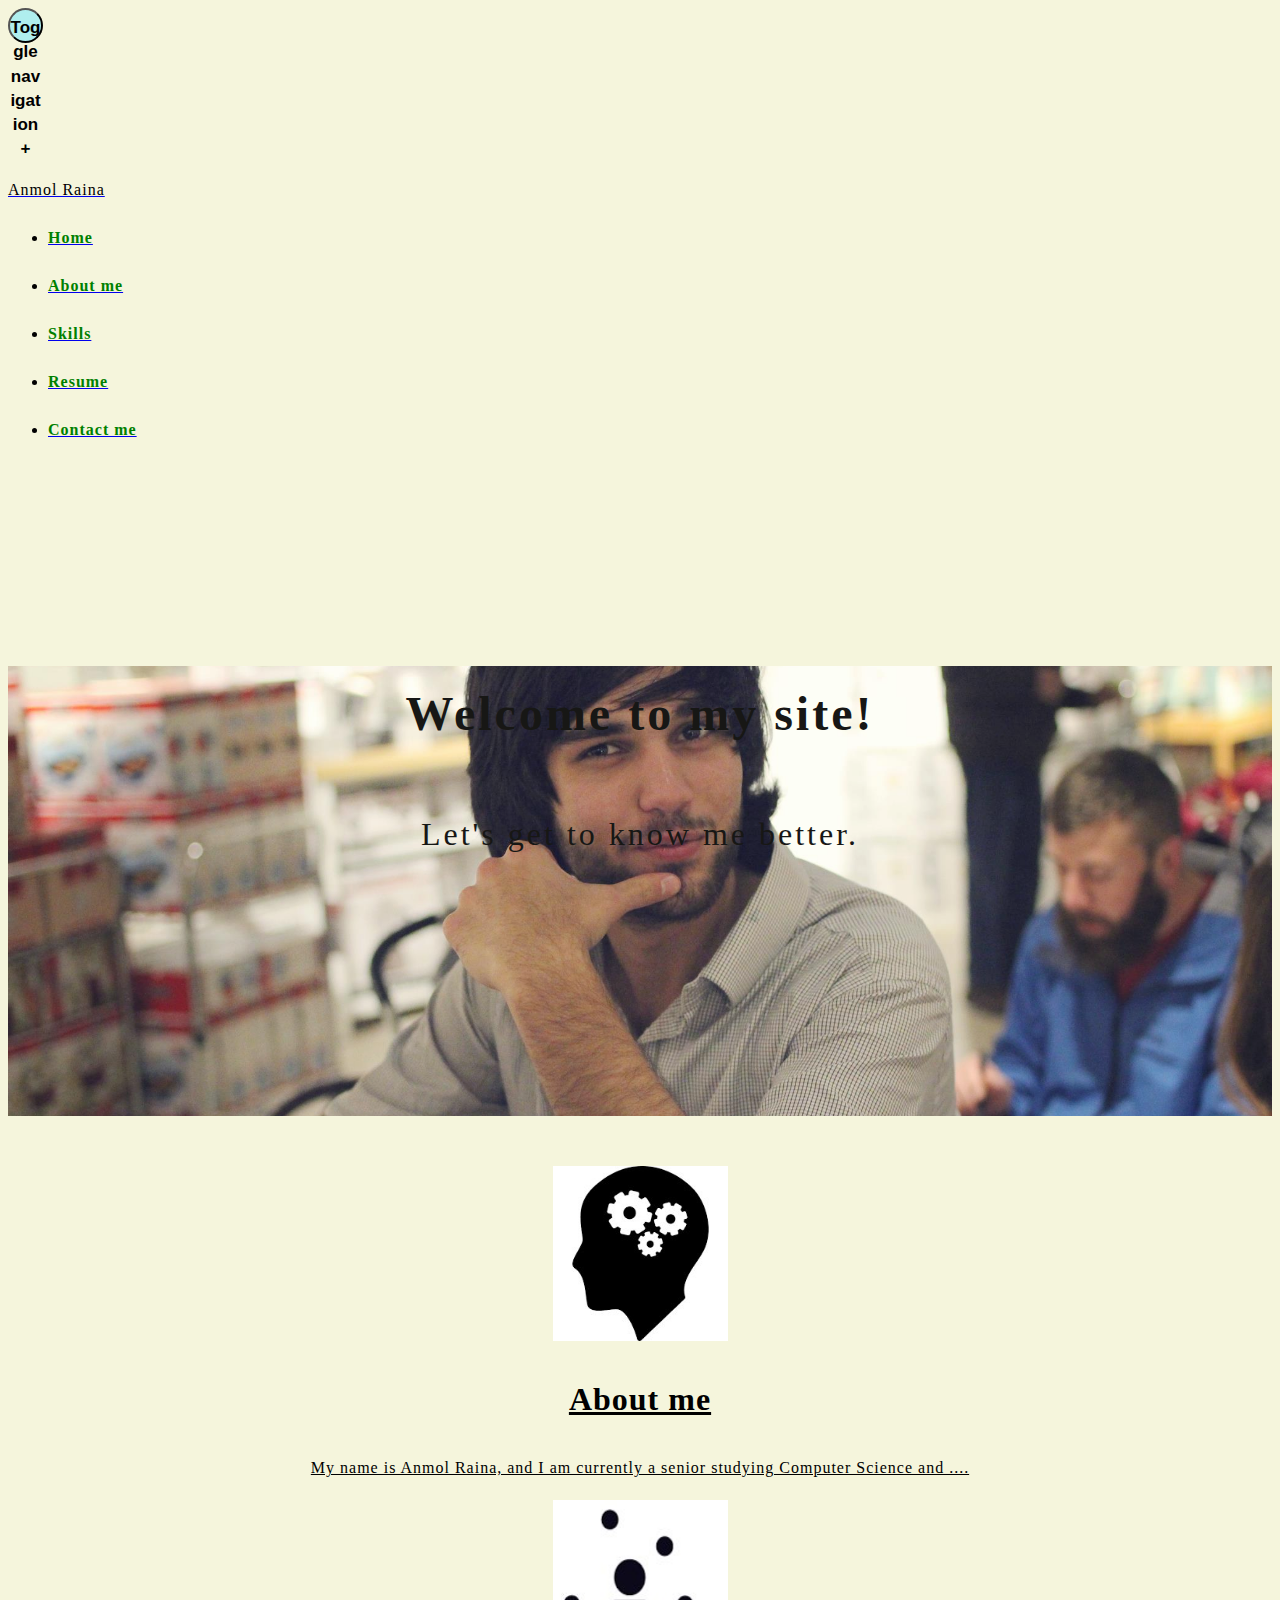
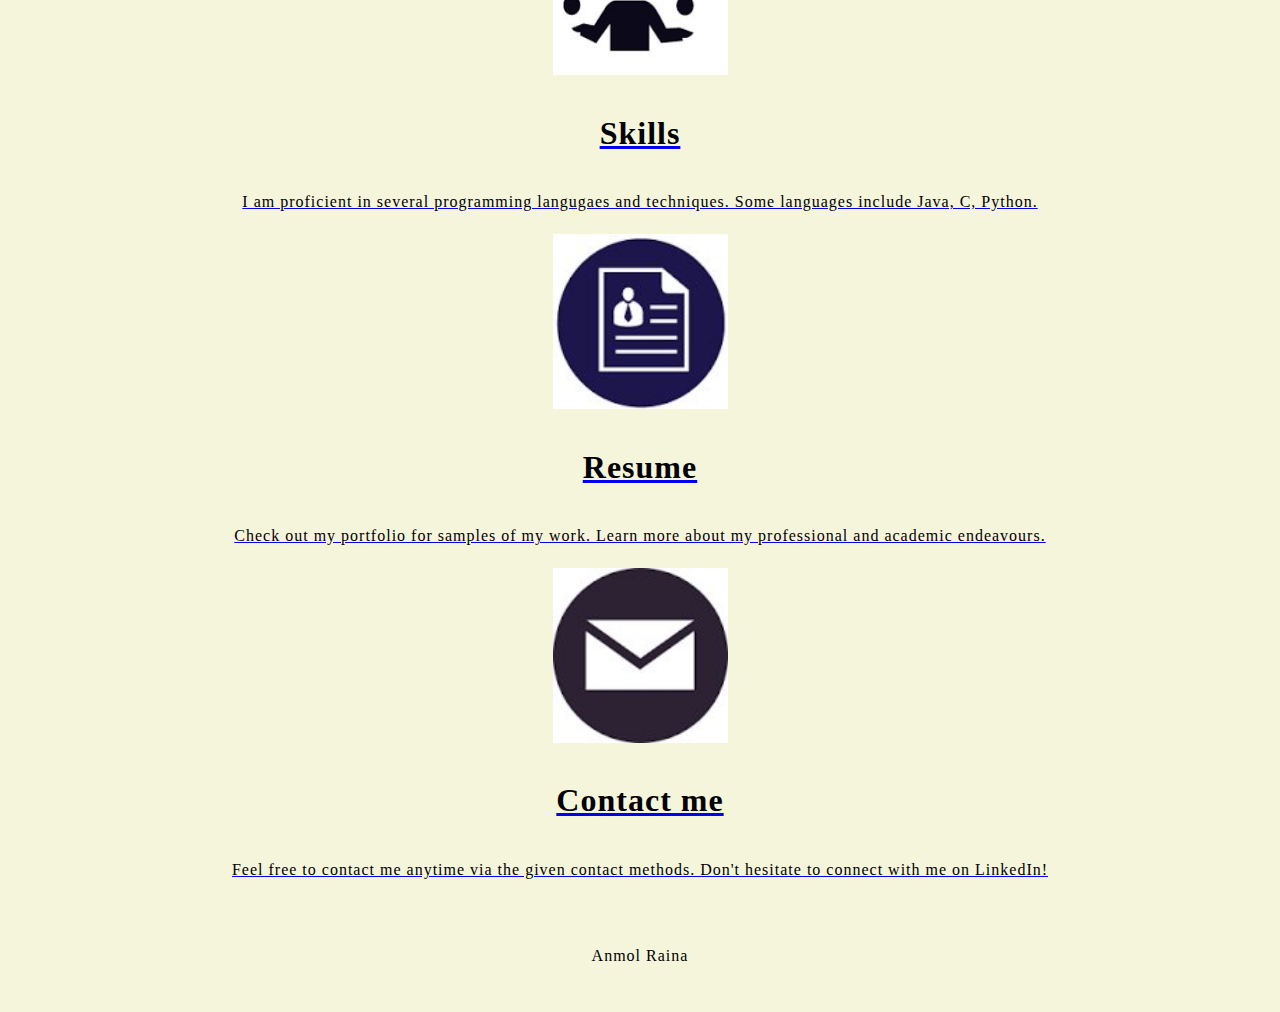
<file: index.html>
<!DOCTYPE html>
<html lang="en">
  <head>
    <meta charset="utf-8">
    <meta http-equiv="X-UA-Compatible" content="IE=edge">
    <meta name="viewport" content="width=device-width, initial-scale=1">
    <!-- The above 3 meta tags *must* come first in the head; any other head content must come *after* these tags -->
    <title>Home</title>

    <!-- Bootstrap -->
    <link rel="stylesheet" href="https://maxcdn.bootstrapcdn.com/bootstrap/3.3.6/css/bootstrap.min.css" integrity="sha384-1q8mTJOASx8j1Au+a5WDVnPi2lkFfwwEAa8hDDdjZlpLegxhjVME1fgjWPGmkzs7" crossorigin="anonymous">
    <link rel="stylesheet" href="css/style.css" type="text/css">


  
    <!--[if lt IE 9]>-->
      <script src="https://oss.maxcdn.com/html5shiv/3.7.2/html5shiv.min.js"></script>
      <script src="https://oss.maxcdn.com/respond/1.4.2/respond.min.js"></script>
    
  </head>
  <body>
       <nav class="navbar navbar-default navbar-fixed-top">
      <div class="container-fluid">
        <div class="navbar-header">
           
            <button id="toggleButton" onclick="changeButtonText()" type="button" class="navbar-toggle collapsed btn-circle" data-toggle="collapse" data-target="#navbar" aria-expanded="false" aria-controls="navbar" style="background-color: paleturquoise;" value="+">
            <span class="sr-only">Toggle navigation</span>
                +
            
          </button>
         
          <a class="navbar-brand" href="home.html"><p style="color:black;">Anmol Raina</p></a>
        </div>
        <div id="navbar" class="collapse navbar-collapse" >
          <ul class="nav navbar-nav">
              <li class="active"><a href="#"><p style="color:green;"><strong>Home</strong></p></a></li>
              <li><a href="aboutMe.html"><p style="color:green;"><strong>About me</strong></p></a></li>
              <li><a href="skills.html"><p style="color:green;"><strong>Skills</strong></p></a></li>
              <li><a href="resume.html"><p style="color:green;"><strong>Resume</strong></p></a></li>
              <li><a href="contactMe.html"><p style="color:green;"><strong>Contact me</strong></p></a></li>
          </ul>
        </div>
      </div>
    </nav>

      <header class="bgimage" id="bgimg">
        <div class="container" >
             <div id="welcome" class="container-fluid">
                 <h2 style="font-size: 3em; letter-spacing: 3px; color:black;"><b>Welcome to my site!</b></h2>
            <p class="lead" style="font-size: 2em; text-align:center; letter-spacing: 3px; color:black;">Let's get to know me better.</p>
      </div>
        </div>
      </header>
      
     
      
      <div class="general-info container-fluid" style="margin-top:50px;">
          <div class="row">
            <section class="col-sm-12 col-md-6 col-lg-3 link-pics">
                <a href="aboutMe.html"  style="color:inherit;"><div><img src="images/skills.jpg" class="img-circle" height="175" width="175" alt="Image could not be displayed">
                <h1>About me</h1>
                    <p class="hidden-xs" style="text-align:center;">My name is Anmol Raina, and I am currently a senior studying Computer Science and ....</p>
<!--
                    <form action="aboutMe.html" id="form1">
     <button type="button" form="form1" class="btn btn-primary btn-sm">Learn  more</button>
</form>
--></div>
                    </a>
                 
            </section>
              
              <section class="col-sm-12 col-md-6 col-lg-3 link-pics">
                  <a href="skills.html"><div><img src="images/skills_2.jpg" class="img-circle" height="175" width="175" alt="Image could not be displayed">
                <h1>Skills</h1>
      <p class="hidden-xs" style="text-align:center;">I am proficient in several programming langugaes and techniques. Some languages include Java, C, Python.</p>
<!--                  <button type="button" class="btn btn-primary btn-sm">Learn  more</button>--></div>
                  </a>
            </section>
              <section class="col-sm-12 col-md-6 col-lg-3 link-pics">
                  <a href="resume.html"><div><img src="images/resume.jpg" class="img-circle" height="175" width="175" alt="Image could not be displayed">
                <h1>Resume</h1>
      <p class="hidden-xs" style="text-align:center;">Check out my portfolio for samples of my work. Learn more about my professional and  academic endeavours.</p>
<!--        <button type="button" onclick="location.href='resume.html';" class="btn btn-primary btn-sm">Learn  more</button>-->
                      </div>
                  </a>
            </section>
             
              <section class="col-sm-12 col-md-6 col-lg-3 link-pics">
                  <a href="contactMe.html"><div><img src="images/contact_me.jpg" class="img-circle"  height="175" width="175" alt="Image could not be displayed">
                <h1>Contact me</h1>
      <p class="hidden-xs" style="text-align:center;">Feel free to contact me anytime via the given contact methods. Don't hesitate to connect with me on LinkedIn!</p>
                      <!--                  <button type="button" class="btn btn-primary btn-sm">Learn  more</button>--></div>
                  </a>
              </section>
            </div>
          <div id="quote" container-fluid><blockquote><br><footer><p>Anmol Raina</p></footer></blockquote></div>
          </div>
    


    <!-- jQuery (necessary for Bootstrap's JavaScript plugins) -->
    <script src="https://ajax.googleapis.com/ajax/libs/jquery/1.11.3/jquery.min.js"></script>
    <!-- Include all compiled plugins (below), or include individual files as needed -->
    <script src="https://maxcdn.bootstrapcdn.com/bootstrap/3.3.6/js/bootstrap.min.js" integrity="sha384-0mSbJDEHialfmuBBQP6A4Qrprq5OVfW37PRR3j5ELqxss1yVqOtnepnHVP9aJ7xS" crossorigin="anonymous"></script>
    <script src="js/script.js" type="text/javascript"></script>
  </body>
</html>
</file>
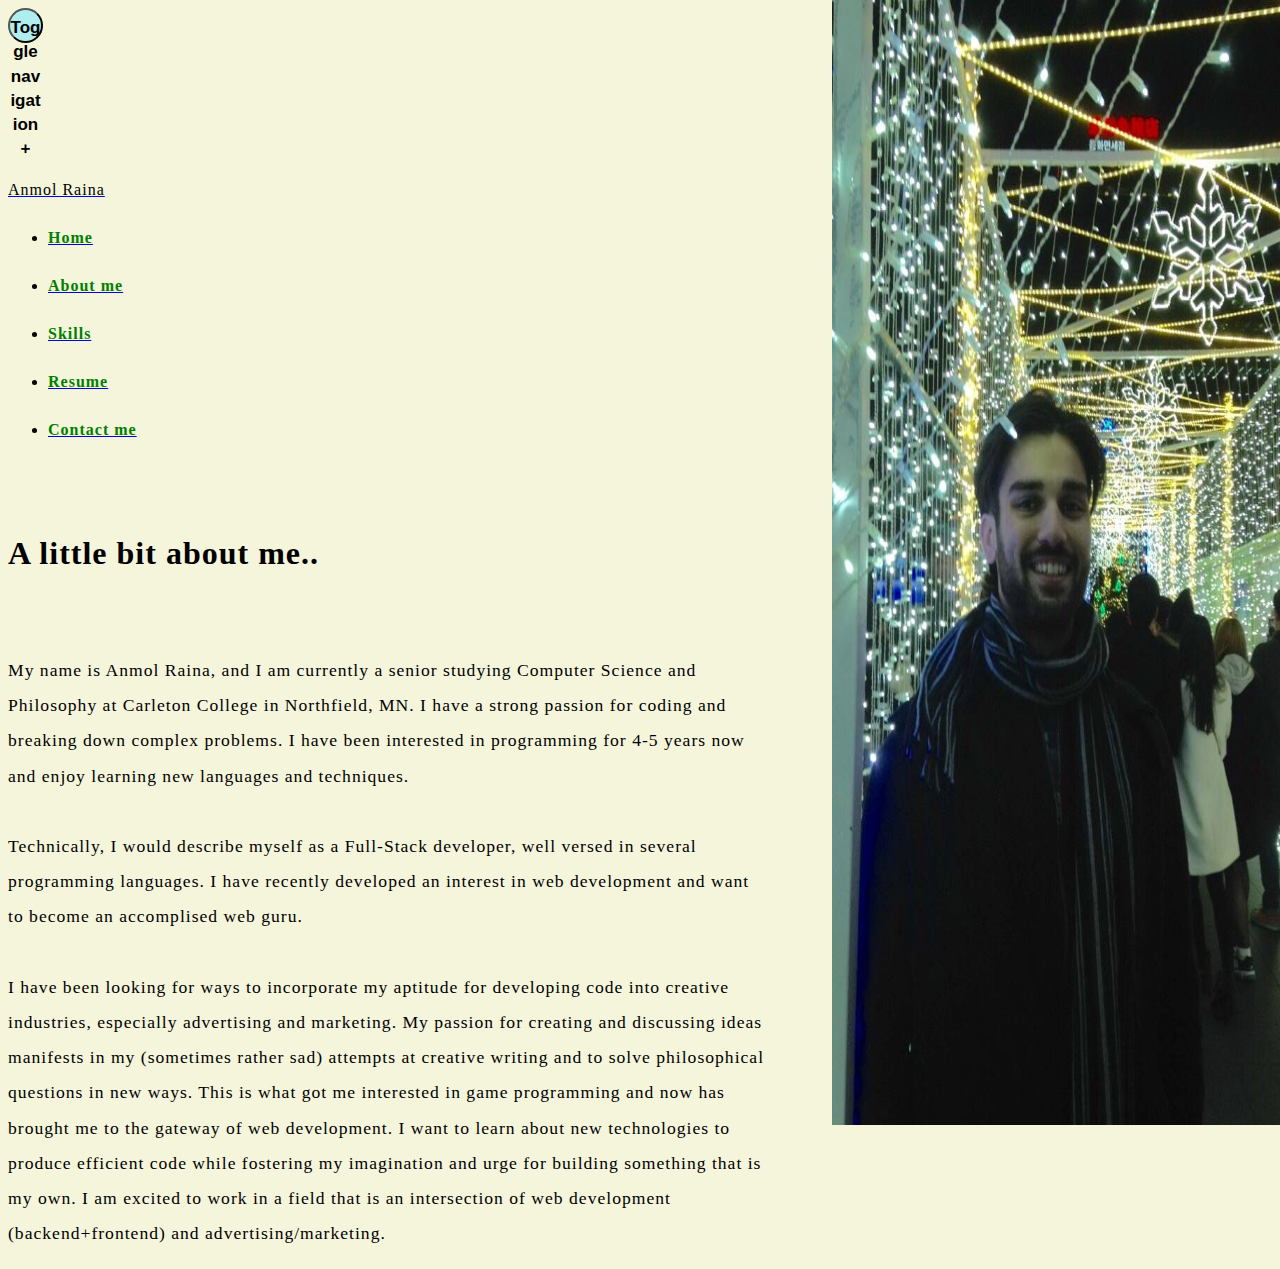
<file: aboutMe.html>
<!DOCTYPE html>
<html lang="en">
  <head>
    <meta charset="utf-8">
    <meta http-equiv="X-UA-Compatible" content="IE=edge">
    <meta name="viewport" content="width=device-width, initial-scale=1">
    <!-- The above 3 meta tags *must* come first in the head; any other head content must come *after* these tags -->
    <title>About me</title>

    <!-- Bootstrap -->
    <link rel="stylesheet" href="https://maxcdn.bootstrapcdn.com/bootstrap/3.3.6/css/bootstrap.min.css" integrity="sha384-1q8mTJOASx8j1Au+a5WDVnPi2lkFfwwEAa8hDDdjZlpLegxhjVME1fgjWPGmkzs7" crossorigin="anonymous">
    <link rel="stylesheet" href="css/style.css" type="text/css">


  
    <!--[if lt IE 9]>-->
      <script src="https://oss.maxcdn.com/html5shiv/3.7.2/html5shiv.min.js"></script>
      <script src="https://oss.maxcdn.com/respond/1.4.2/respond.min.js"></script>
    
  </head>
  <body  id="aboutMe-bgimage">
       <nav class="navbar navbar-default navbar-fixed-top">
      <div class="container-fluid">
        <div class="navbar-header">
           
            <button id="toggleButton" onclick="changeButtonText()" type="button" class="navbar-toggle collapsed btn-circle" data-toggle="collapse" data-target="#navbar" aria-expanded="false" aria-controls="navbar" style="background-color: paleturquoise;" value="+">
            <span class="sr-only">Toggle navigation</span>
                +
            
          </button>
         
          <a class="navbar-brand" href="index.html"><p style="color:black;">Anmol Raina</p></a>
        </div>
        <div id="navbar" class="collapse navbar-collapse" >
          <ul class="nav navbar-nav">
              <li><a href="index.html"><p style="color:green;"><strong>Home</strong></p></a></li>
              <li class="active"><a href="#"><p style="color:green;"><strong>About me</strong></p></a></li>
              <li><a href="skills.html"><p style="color:green;"><strong>Skills</strong></p></a></li>
              <li><a href="resume.html"><p style="color:green;"><strong>Resume</strong></p></a></li>
              <li><a href="contactMe.html"><p style="color:green;"><strong>Contact me</strong></p></a></li>
          </ul>
        </div>
      </div>
    </nav>

     <div class="container-fluid" style="margin-top:75px;">
        <h3 style="font-size: 2em;">A little bit about me..</h3>
         <br>
         <p style="font-size: 1.1em;">My name is Anmol Raina, and I am currently a senior studying Computer Science and Philosophy at Carleton College in Northfield, MN. I have a strong passion for coding and breaking down complex problems. I have been interested in programming for 4-5 years now and enjoy learning new languages and techniques. <br><br>
             Technically, I would describe myself as a Full-Stack developer, well versed in several programming languages. I have recently developed an interest in web development and want to become an accomplised web guru.<br><br>
             
         I have been looking for ways to incorporate my aptitude for developing code into creative industries, especially advertising and marketing. My passion for creating and discussing ideas manifests in my (sometimes rather sad) attempts at creative writing and to solve philosophical questions in new ways. This is what got me interested in game programming and now has brought me to the gateway of web development. I want to learn about new technologies to produce efficient code while fostering my imagination and urge for building something that is my own. I am excited to work in a field that is an intersection of web development (backend+frontend) and advertising/marketing.</p>
      </div>
    


    <!-- jQuery (necessary for Bootstrap's JavaScript plugins) -->
    <script src="https://ajax.googleapis.com/ajax/libs/jquery/1.11.3/jquery.min.js"></script>
    <!-- Include all compiled plugins (below), or include individual files as needed -->
    <script src="https://maxcdn.bootstrapcdn.com/bootstrap/3.3.6/js/bootstrap.min.js" integrity="sha384-0mSbJDEHialfmuBBQP6A4Qrprq5OVfW37PRR3j5ELqxss1yVqOtnepnHVP9aJ7xS" crossorigin="anonymous"></script>
    <script src="js/script.js" type="text/javascript"></script>
  </body>
</html>
</file>
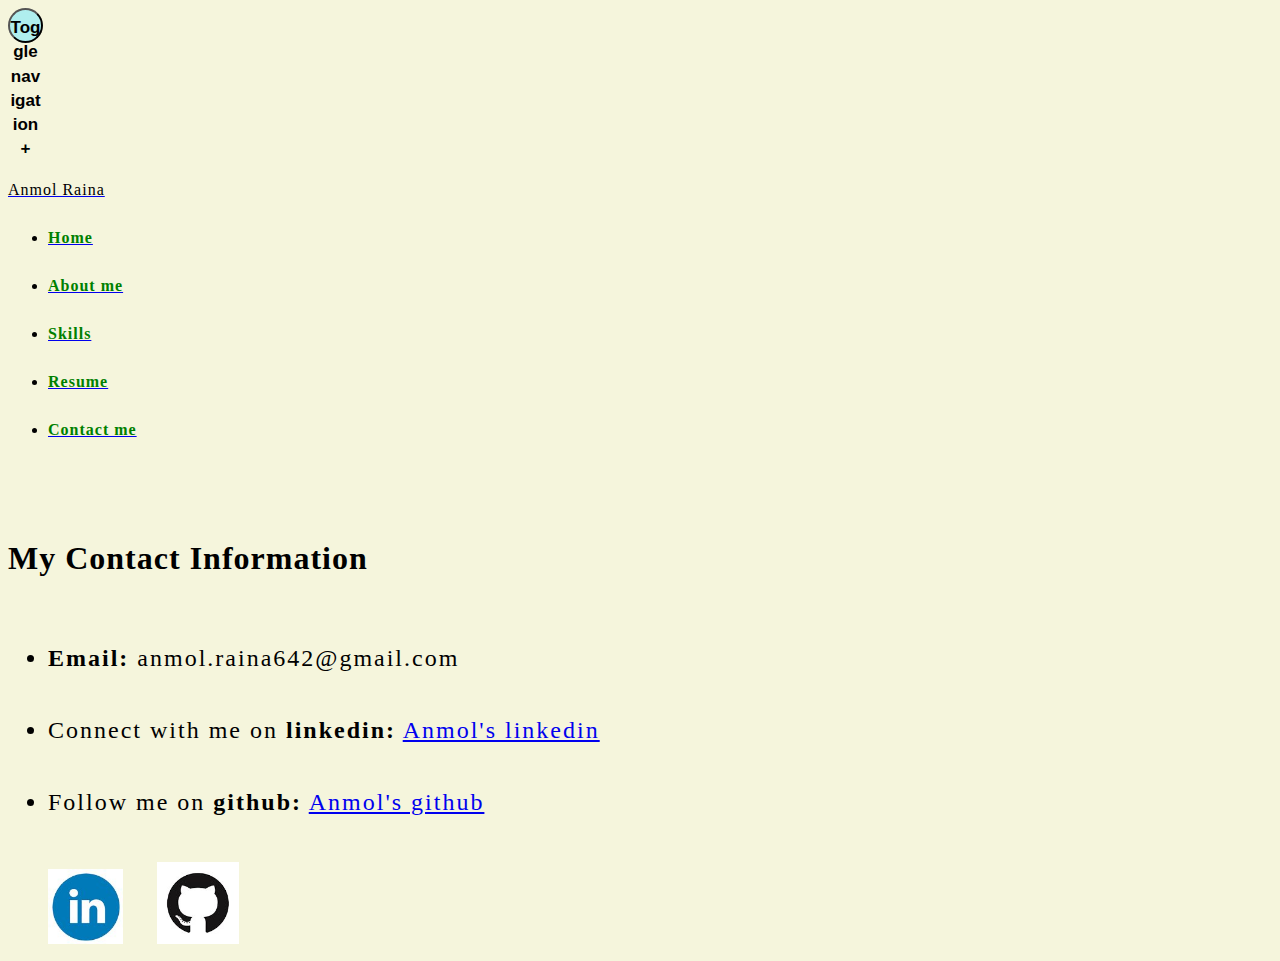
<file: contactMe.html>
<!DOCTYPE html>
<html lang="en">
  <head>
    <meta charset="utf-8">
    <meta http-equiv="X-UA-Compatible" content="IE=edge">
    <meta name="viewport" content="width=device-width, initial-scale=1">
    <!-- The above 3 meta tags *must* come first in the head; any other head content must come *after* these tags -->
    <title>Anmol's Contact</title>

    <!-- Bootstrap -->
    <link rel="stylesheet" href="https://maxcdn.bootstrapcdn.com/bootstrap/3.3.6/css/bootstrap.min.css" integrity="sha384-1q8mTJOASx8j1Au+a5WDVnPi2lkFfwwEAa8hDDdjZlpLegxhjVME1fgjWPGmkzs7" crossorigin="anonymous">
    <link rel="stylesheet" href="css/style.css" type="text/css">


  
    <!--[if lt IE 9]>-->
      <script src="https://oss.maxcdn.com/html5shiv/3.7.2/html5shiv.min.js"></script>
      <script src="https://oss.maxcdn.com/respond/1.4.2/respond.min.js"></script>
    
  </head>
<body>
    
    
<nav class="navbar navbar-default navbar-fixed-top">
      <div class="container-fluid">
        <div class="navbar-header">
           
            <button id="toggleButton" onclick="changeButtonText()" type="button" class="navbar-toggle collapsed btn-circle" data-toggle="collapse" data-target="#navbar" aria-expanded="false" aria-controls="navbar" style="background-color: paleturquoise;" value="+">
            <span class="sr-only">Toggle navigation</span>
                +
            
          </button>
         
          <a class="navbar-brand" href="index.html"><p style="color:black;">Anmol Raina</p></a>
        </div>
        <div id="navbar" class="collapse navbar-collapse" >
          <ul class="nav navbar-nav">
              <li ><a href="index.html"><p style="color:green;"><strong>Home</strong></p></a></li>
              <li><a href="aboutMe.html"><p style="color:green;"><strong>About me</strong></p></a></li>
              <li><a href="skills.html"><p style="color:green;"><strong>Skills</strong></p></a></li>
              <li><a href="resume.html"><p style="color:green;"><strong>Resume</strong></p></a> </li>
              <li class="active"><a href="#"><p style="color:green;"><strong>Contact me</strong></p></a></li>
          </ul>
        </div>
      </div>
    </nav>
    <div class="container-fluid" style="margin-top:80px; padding-bottom: 5px">
     
    <h3 style="font-size: 2em;">My Contact Information</h3>
    
<ul style="margin-top:15px; line-height: 300%;">
    <li><b>Email:</b> anmol.raina642@gmail.com</li>
    <li>Connect with me on <b>linkedin:</b> <a href="https://www.linkedin.com/in/anmolraina" target="_blank">Anmol's linkedin</a></li>
    <li>Follow me on <b>github:</b> <a href="https://github.com/a-raina" target="_blank">Anmol's github</a></li>
</ul>
        <div class="container-fluid" id="contactMe-pics">
            <a href="https://www.linkedin.com/in/anmolraina" target="_blank"><img src="images/linkedin.jpg" class="img-circle" height="75" width="75" alt="Image could not be displayed" style="margin-left:40px;"></a>
           
             <a href="https://github.com/a-raina" target="_blank"><img src="images/github.jpg"  class="img-circle" height="82" width="82" alt="Image could not be displayed" style="margin-left:30px;"></a>
        </div>
    </div>
    
    


 <!-- jQuery (necessary for Bootstrap's JavaScript plugins) -->
    <script src="https://ajax.googleapis.com/ajax/libs/jquery/1.11.3/jquery.min.js"></script>
    <!-- Include all compiled plugins (below), or include individual files as needed -->
    <script src="https://maxcdn.bootstrapcdn.com/bootstrap/3.3.6/js/bootstrap.min.js" integrity="sha384-0mSbJDEHialfmuBBQP6A4Qrprq5OVfW37PRR3j5ELqxss1yVqOtnepnHVP9aJ7xS" crossorigin="anonymous"></script>
    <script src="js/script.js" type="text/javascript"></script>
</body>
</html>
</file>
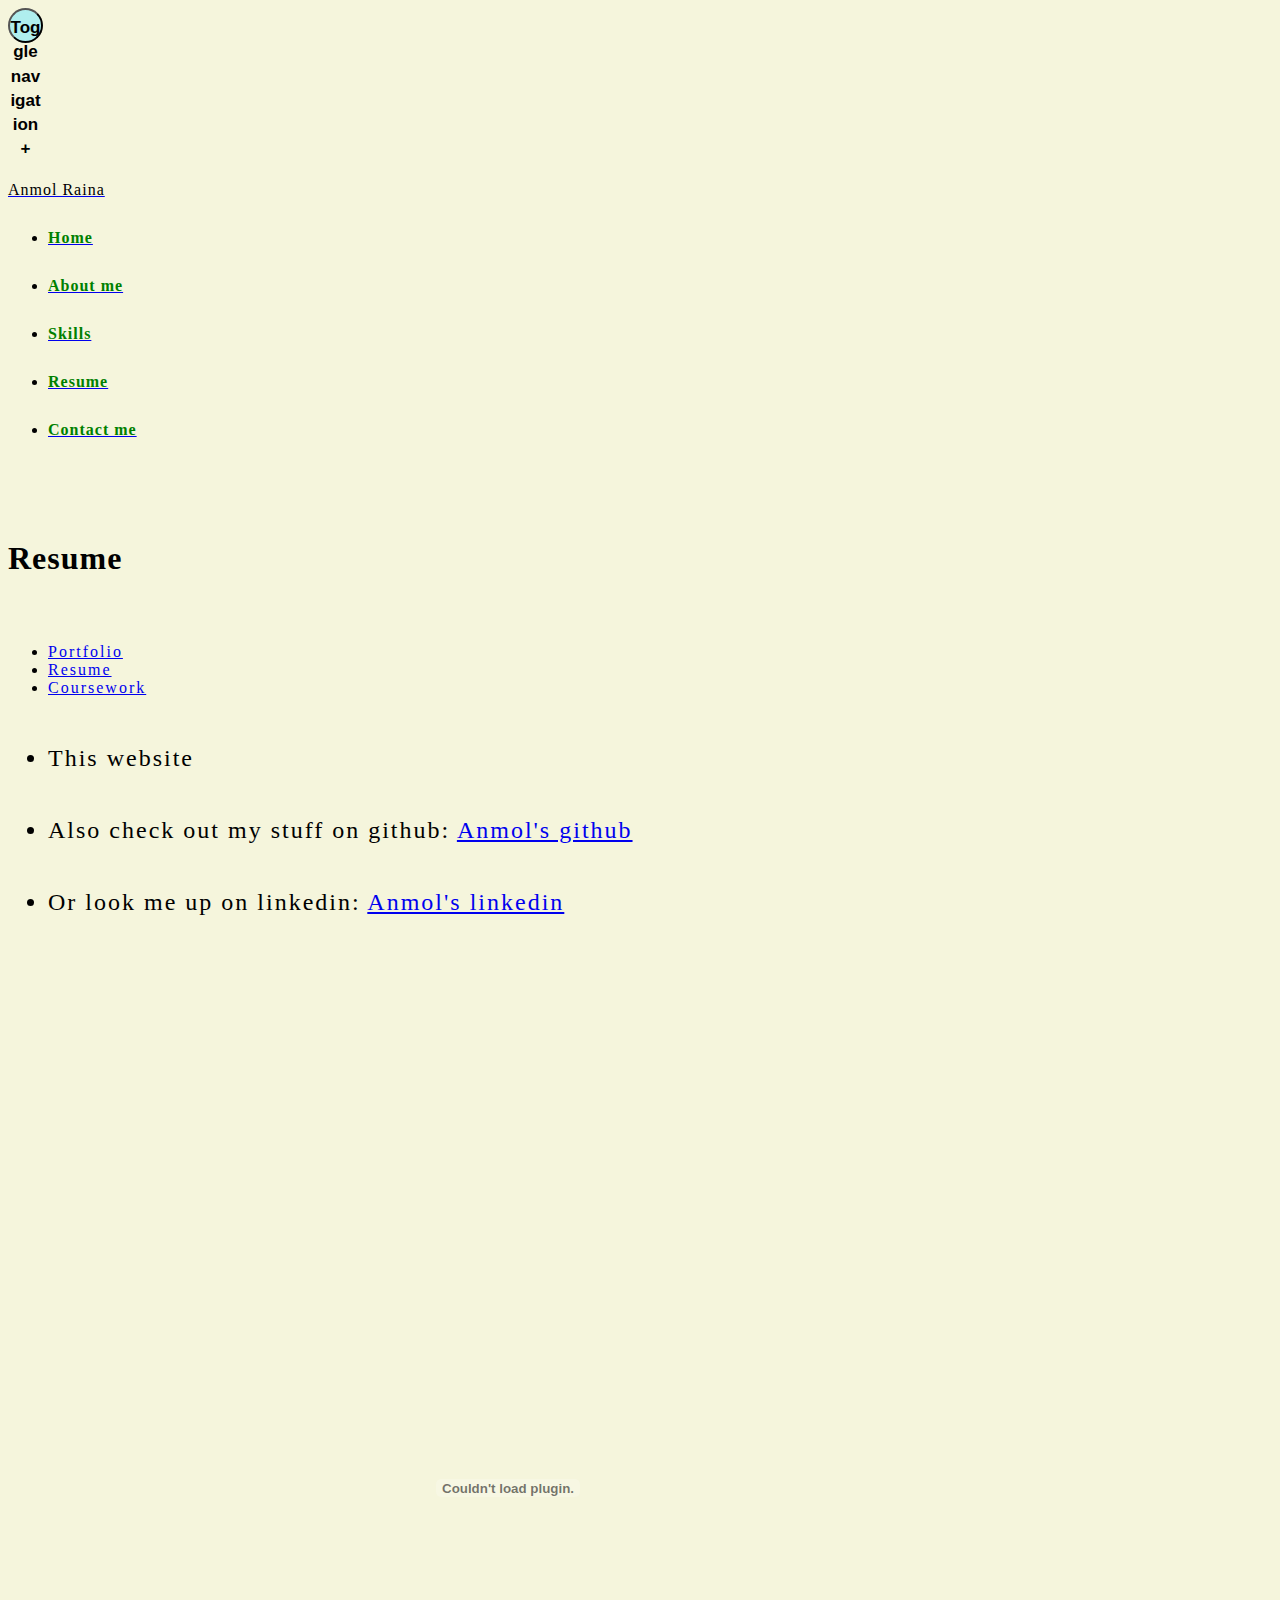
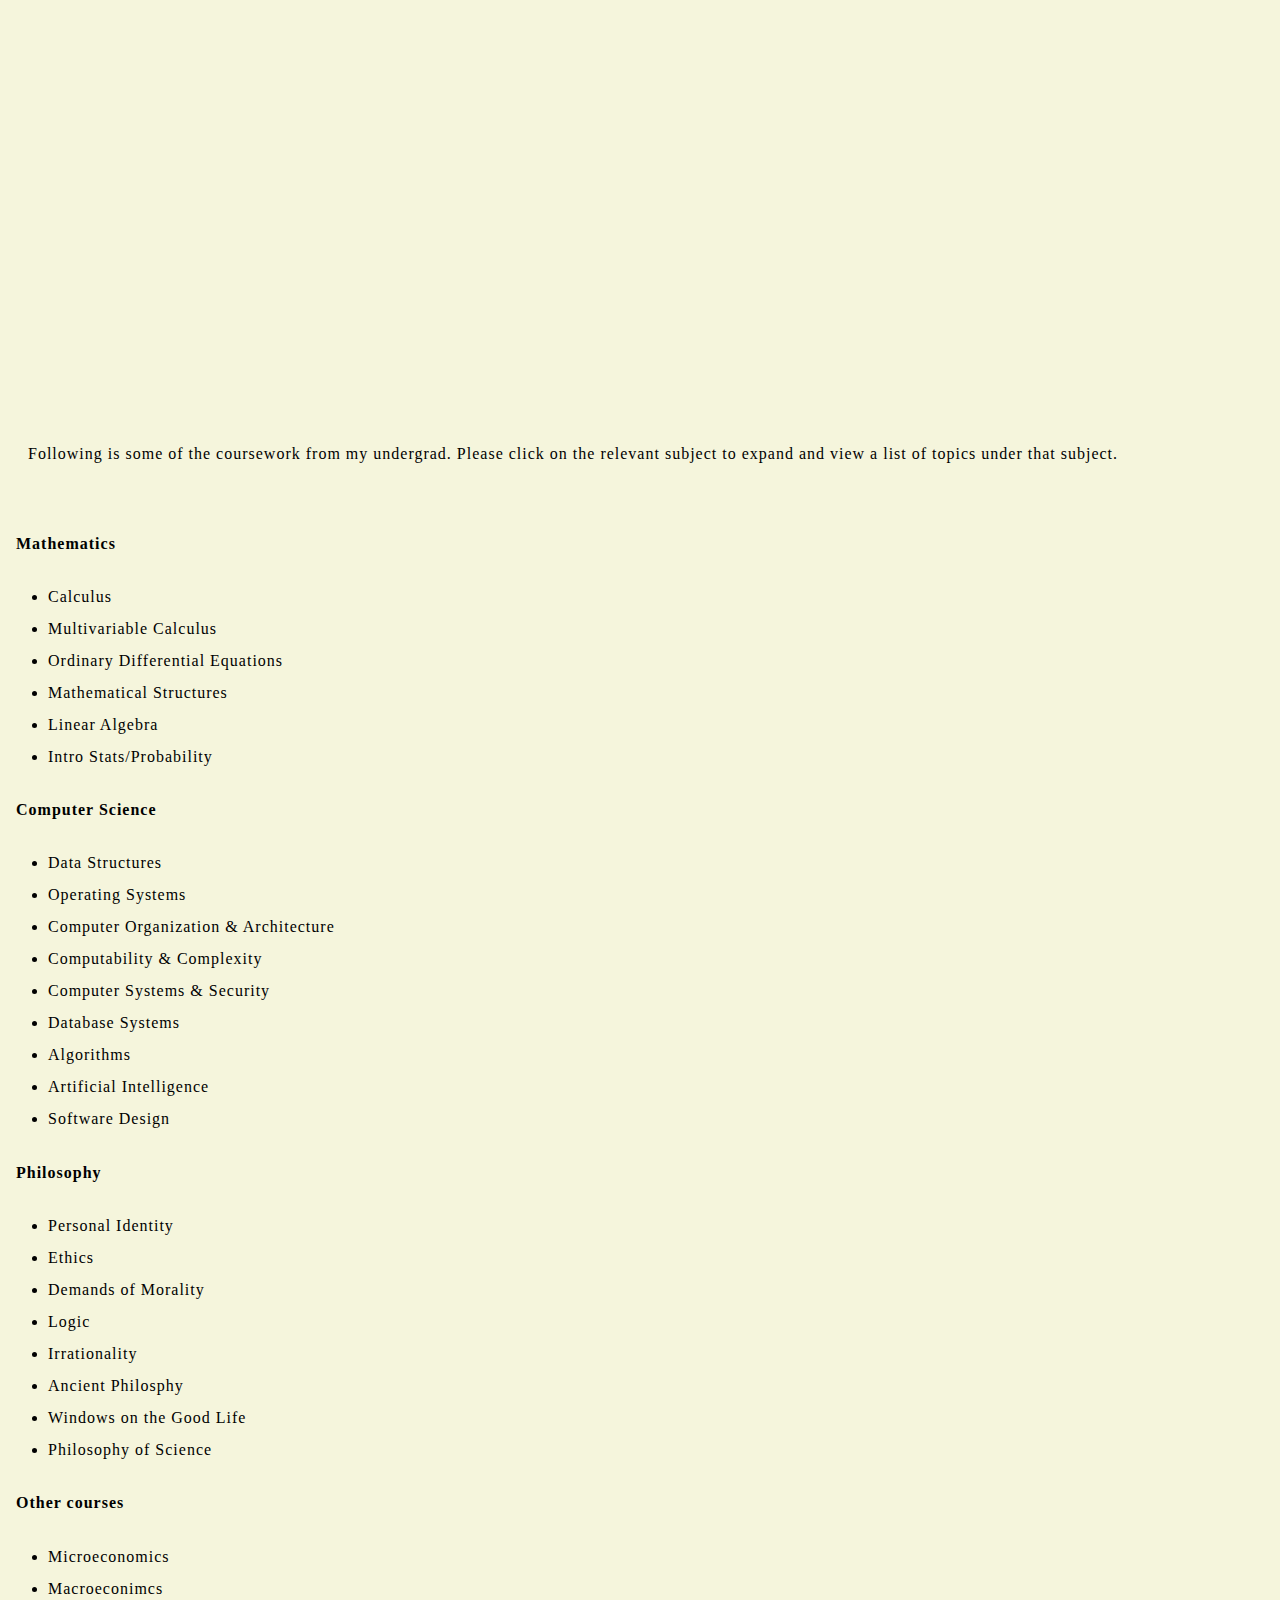
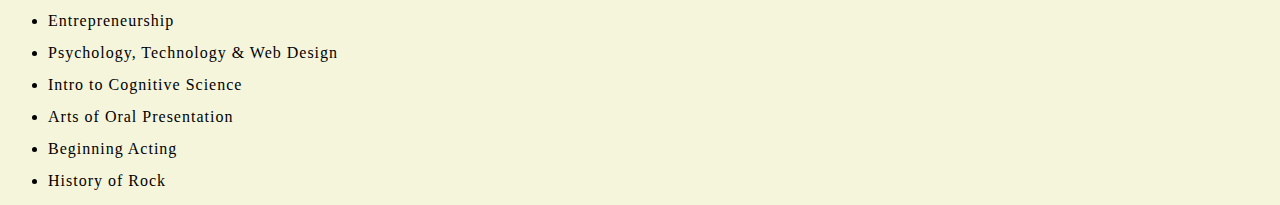
<file: resume.html>
<!DOCTYPE html>
<html lang="en">
  <head>
    <meta charset="utf-8">
    <meta http-equiv="X-UA-Compatible" content="IE=edge">
    <meta name="viewport" content="width=device-width, initial-scale=1">
    <!-- The above 3 meta tags *must* come first in the head; any other head content must come *after* these tags -->
    <title>Resume</title>

    <!-- Bootstrap -->
    <link rel="stylesheet" href="https://maxcdn.bootstrapcdn.com/bootstrap/3.3.6/css/bootstrap.min.css" integrity="sha384-1q8mTJOASx8j1Au+a5WDVnPi2lkFfwwEAa8hDDdjZlpLegxhjVME1fgjWPGmkzs7" crossorigin="anonymous">
    <link rel="stylesheet" href="css/style.css" type="text/css">


  
    <!--[if lt IE 9]>-->
      <script src="https://oss.maxcdn.com/html5shiv/3.7.2/html5shiv.min.js"></script>
      <script src="https://oss.maxcdn.com/respond/1.4.2/respond.min.js"></script>
    
  </head>
<body>
    
    
<nav class="navbar navbar-default navbar-fixed-top">
      <div class="container-fluid">
        <div class="navbar-header">
           
            <button id="toggleButton" onclick="changeButtonText()" type="button" class="navbar-toggle collapsed btn-circle" data-toggle="collapse" data-target="#navbar" aria-expanded="false" aria-controls="navbar" style="background-color: paleturquoise;" value="+">
            <span class="sr-only">Toggle navigation</span>
                +
            
          </button>
         
          <a class="navbar-brand" href="index.html"><p style="color:black;">Anmol Raina</p></a>
        </div>
        <div id="navbar" class="collapse navbar-collapse" >
          <ul class="nav navbar-nav">
              <li ><a href="index.html"><p style="color:green;"><strong>Home</strong></p></a></li>
              <li><a href="aboutMe.html"><p style="color:green;"><strong>About me</strong></p></a></li>
              <li><a href="skills.html"><p style="color:green;"><strong>Skills</strong></p></a></li>
              <li class="active"><a href="#"><p style="color:green;"><strong>Resume</strong></p></a> </li>
              <li><a href="contactMe.html"><p style="color:green;"><strong>Contact me</strong></p></a></li>
          </ul>
        </div>
      </div>
    </nav>
    
      <div class="container-fluid" style="margin-top:80px; padding-bottom: 5px">
    <h3 style="font-size: 2em;">Resume</h3>
    </div>
    
    
    
    
    <ul class="nav nav-tabs" >
    <li class="active"><a data-toggle="tab" href="#portfolio">Portfolio</a></li>
    <li><a data-toggle="tab" href="#resume">Resume</a></li>
    <li><a data-toggle="tab" href="#coursework">Coursework</a></li>
    
</ul>
<div class="tab-content">
    <div id="portfolio" class="tab-pane fade in active">
        <ul style="margin-top:25px; line-height: 300%;">
        <li>This website</li>
        <li>Also check out my stuff on github: <a href="https://github.com/a-raina" target="_blank">Anmol's github</a></li>
        <li>Or look me up on linkedin: <a href="https://www.linkedin.com/in/anmolraina" target="_blank">Anmol's linkedin</a></li>
        </ul>
    </div>
    <div id="resume" class="tab-pane fade">
        <div class="container-fluid" style="margin-left:100px; margin-top:50px;">
    
                <embed src="FinalResume.pdf" width="800px" height="1000px">

        </div>
    </div>
    <div id="coursework" class="tab-pane fade">
        <div class="container-fluid" style="padding-top:30px;padding-left:20px;">
        <p>Following is some of the coursework from my undergrad. Please click on the relevant subject to expand and view a list of topics under that subject.</p>
        </div>
        <div class="panel-group" id="accordion" style="padding-top:20px;">
    <div class="panel panel-default">
      <div class="panel-heading" data-toggle="collapse" data-parent="#accordion" href="#mathematics">
        <h4 class="panel-title">
          <span class="glyphicon  glyphicon-circle-arrow-up" aria-hidden="true"></span>&nbsp;&nbsp;<font class="course-list">Mathematics</font>
        </h4>
      </div>
      <div id="mathematics" class="panel-collapse collapse">
        <div class="panel-body">
            <ul class="actual-courses">
                <li>Calculus</li>
                <li>Multivariable Calculus</li>
                <li>Ordinary Differential Equations</li>
                <li>Mathematical Structures</li>
                <li>Linear Algebra</li>
                <li>Intro Stats/Probability</li>
            </ul>
          </div>
      </div>
    </div>
    <div class="panel panel-default">
      <div class="panel-heading" data-toggle="collapse" data-parent="#accordion" href="#computerScience">
        <h4 class="panel-title">
            <span class="glyphicon  glyphicon-circle-arrow-up" aria-hidden="true"></span>&nbsp;&nbsp;<font class="course-list">Computer Science</font>
        </h4>
      </div>
      <div id="computerScience" class="panel-collapse collapse">
        <div class="panel-body">
            <ul class="actual-courses">
                <li>Data Structures</li>
                <li>Operating Systems</li>
                <li>Computer Organization & Architecture</li>
                <li>Computability & Complexity</li>
                <li>Computer Systems & Security</li>
                <li>Database Systems</li>
                <li>Algorithms</li>
                <li>Artificial Intelligence</li>
                <li>Software Design</li>
            </ul>
          </div>
      </div>
    </div>
    <div class="panel panel-default">
        <div class="panel-heading" data-toggle="collapse" data-parent="#accordion" href="#philosophy">
        <h4 class="panel-title">
            <span class="glyphicon  glyphicon-circle-arrow-up" aria-hidden="true"></span>&nbsp;&nbsp;<font class="course-list">Philosophy</font>
        </h4>
        </div>
      <div id="philosophy" class="panel-collapse collapse">
        <div class="panel-body">
          <ul class="actual-courses">
              <li>Personal Identity</li>
              <li>Ethics</li>
              <li>Demands of Morality</li>
              <li>Logic</li>
              <li>Irrationality</li>
              <li>Ancient Philosphy</li>
              <li>Windows on the Good Life</li>
              <li>Philosophy of Science</li>
          </ul>
        </div>
      </div>
    </div>
     <div class="panel panel-default">
      <div class="panel-heading" data-toggle="collapse" data-parent="#accordion" href="#otherCourses">
        <h4 class="panel-title">
            <span class="glyphicon  glyphicon-circle-arrow-up" aria-hidden="true"></span>&nbsp;&nbsp;<font class="course-list">Other courses</font>
        </h4>
      </div>
      <div id="otherCourses" class="panel-collapse collapse">
        <div class="panel-body">
            <ul class="actual-courses">
                <li>Microeconomics</li>
                <li>Macroeconimcs</li>
                <li>Entrepreneurship</li>
                <li>Psychology, Technology & Web Design</li>
                <li>Intro to Cognitive Science</li>
                <li>Arts of Oral Presentation</li>
                <li>Beginning Acting</li>
                <li>History of Rock</li>
            </ul>
          </div>
      </div>
    </div>
  </div> 
    </div>
</div>
   
    
    
    
    

    

 <!-- jQuery (necessary for Bootstrap's JavaScript plugins) -->
    <script src="https://ajax.googleapis.com/ajax/libs/jquery/1.11.3/jquery.min.js"></script>
    <!-- Include all compiled plugins (below), or include individual files as needed -->
    <script src="https://maxcdn.bootstrapcdn.com/bootstrap/3.3.6/js/bootstrap.min.js" integrity="sha384-0mSbJDEHialfmuBBQP6A4Qrprq5OVfW37PRR3j5ELqxss1yVqOtnepnHVP9aJ7xS" crossorigin="anonymous"></script>
    <script src="js/script.js" type="text/javascript"></script>
</body>
</html>
</file>
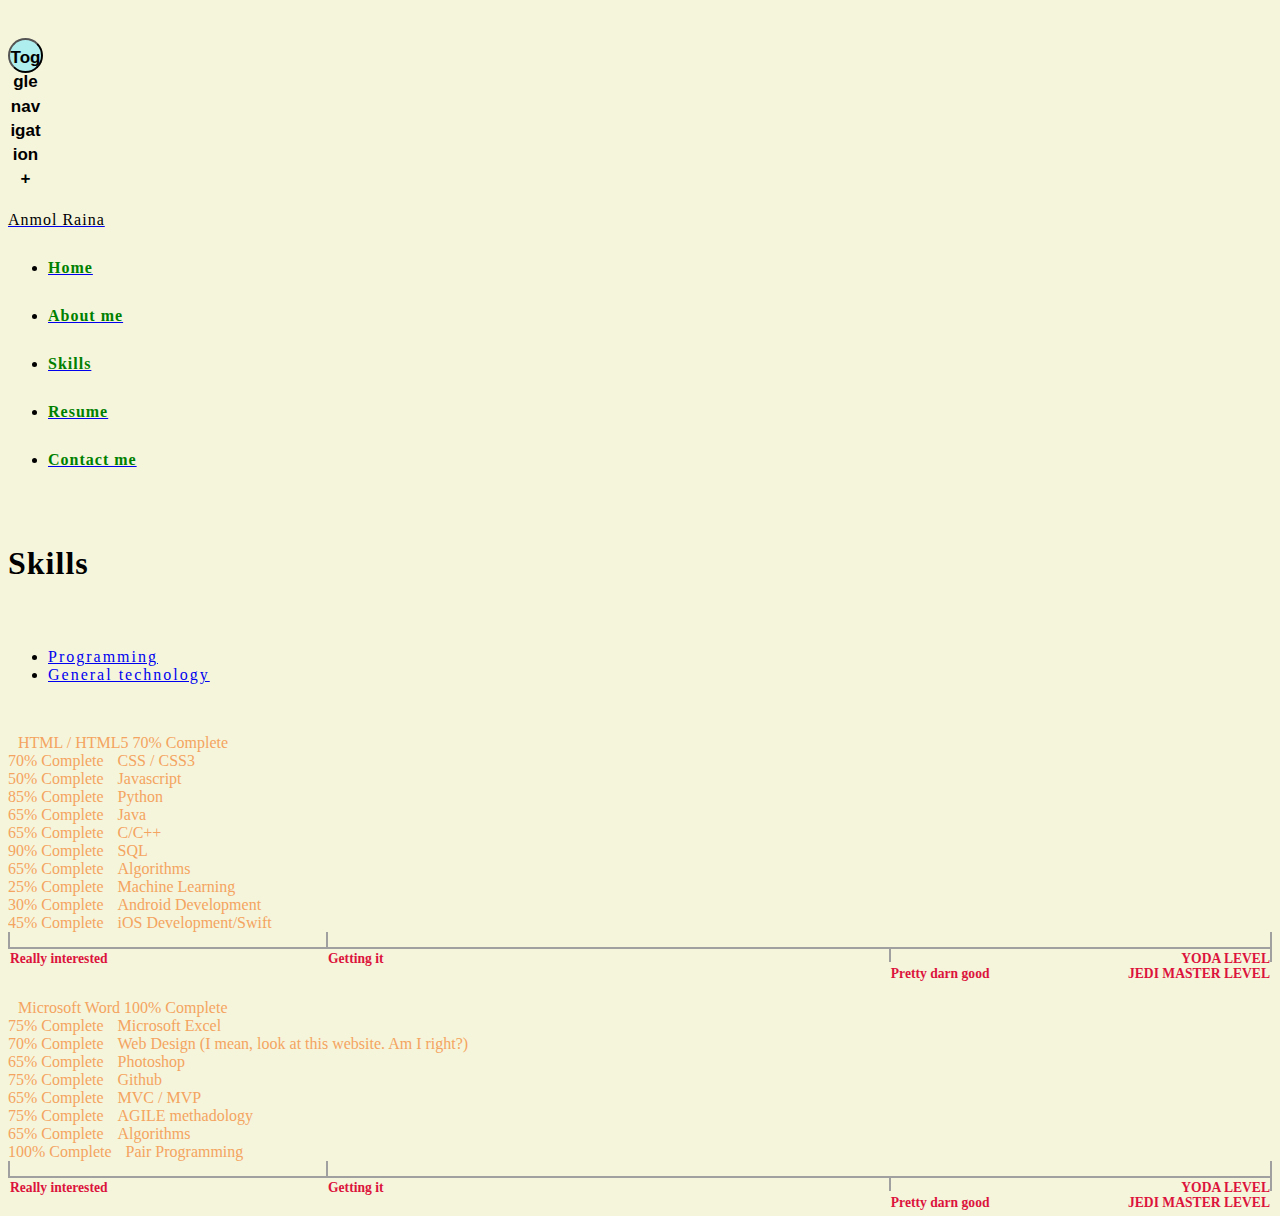
<file: skills.html>
<!DOCTYPE html>
<html lang="en">
  <head>
    <meta charset="utf-8">
    <meta http-equiv="X-UA-Compatible" content="IE=edge">
    <meta name="viewport" content="width=device-width, initial-scale=1">
    <!-- The above 3 meta tags *must* come first in the head; any other head content must come *after* these tags -->
    <title>Anmol's Skills</title>

    <!-- Bootstrap -->
    <link rel="stylesheet" href="https://maxcdn.bootstrapcdn.com/bootstrap/3.3.6/css/bootstrap.min.css" integrity="sha384-1q8mTJOASx8j1Au+a5WDVnPi2lkFfwwEAa8hDDdjZlpLegxhjVME1fgjWPGmkzs7" crossorigin="anonymous">
    <link rel="stylesheet" href="css/style.css" type="text/css">
    <link rel="stylesheet" href="css/progressBar.css" type="text/css">



  
    <!--[if lt IE 9]>-->
      <script src="https://oss.maxcdn.com/html5shiv/3.7.2/html5shiv.min.js"></script>
      <script src="https://oss.maxcdn.com/respond/1.4.2/respond.min.js"></script>
    
  </head>
<body>
    
    
<nav class="navbar navbar-default navbar-fixed-top">
      <div class="container-fluid">
        <div class="navbar-header">
           
            <button id="toggleButton" onclick="changeButtonText()" type="button" class="navbar-toggle collapsed btn-circle" data-toggle="collapse" data-target="#navbar" aria-expanded="false" aria-controls="navbar" style="background-color: paleturquoise;" value="+">
            <span class="sr-only">Toggle navigation</span>
                +
            
          </button>
         
          <a class="navbar-brand" href="index.html"><p style="color:black;">Anmol Raina</p></a>
        </div>
        <div id="navbar" class="collapse navbar-collapse" >
          <ul class="nav navbar-nav">
              <li ><a href="index.html"><p style="color:green;"><strong>Home</strong></p></a></li>
              <li><a href="aboutMe.html"><p style="color:green;"><strong>About me</strong></p></a></li>
              <li class="active"><a href="#"><p style="color:green;"><strong>Skills</strong></p></a></li>
              <li><a href="resume.html"><p style="color:green;"><strong>Resume</strong></p></a> </li>
              <li><a href="contactMe.html"><p style="color:green;"><strong>Contact me</strong></p></a></li>
          </ul>
        </div>
      </div>
    </nav>
    
     <div class="container-fluid" style="margin-top:55px; padding-bottom: 5px">
    <h3 style="font-size: 2em;">Skills</h3>
    </div>
    
    
    
    
    <ul class="nav nav-tabs">
    <li class="active"><a data-toggle="tab" href="#programming">Programming</a></li>
    <li><a data-toggle="tab" href="#general">General technology</a></li>

    
</ul>
<div class="tab-content">
    <div id="programming" class="tab-pane fade in active">
        
        <div class="container-fluid" style="margin-top: 50px; ">
    <div class="row">
		<div class="col-sm-4 col-lg-9 col-md-9">
			<div class="progress">
                
				<div class="progress-bar" role="progressbar" aria-valuenow="60" aria-valuemin="0" aria-valuemax="100" style="width: 70%;"  title="HTML / HTML5">
                    <span class="progress-type">HTML / HTML5</span>
					<span class="sr-only">70% Complete</span>
					
				</div>
			</div>
			<div class="progress">
				<div class="progress-bar" role="progressbar" aria-valuenow="1" aria-valuemin="0" aria-valuemax="100" style="width: 70%;" title="CSS / CSS3">
					<span class="sr-only">70% Complete</span>
					<span class="progress-type">CSS / CSS3</span>
				</div>
	    	</div>
			<div class="progress">
				<div class="progress-bar" role="progressbar" aria-valuenow="1" aria-valuemin="0" aria-valuemax="100" style="width: 50%;" title="Javascript">
					<span class="sr-only">50% Complete</span>
					<span class="progress-type">Javascript</span>
				</div>
			</div>
            <div class="progress">
				<div class="progress-bar" role="progressbar" aria-valuenow="1" aria-valuemin="0" aria-valuemax="100" style="width: 85%;" title="Python">
					<span class="sr-only">85% Complete</span>
					<span class="progress-type">Python</span>
				</div>
			</div>
            <div class="progress">
				<div class="progress-bar" role="progressbar" aria-valuenow="1" aria-valuemin="0" aria-valuemax="100" style="width: 65%;" title="Java">
					<span class="sr-only">65% Complete</span>
					<span class="progress-type">Java</span>
				</div>
			</div>
            <div class="progress">
				<div class="progress-bar" role="progressbar" aria-valuenow="1" aria-valuemin="0" aria-valuemax="100" style="width: 65%;" title="C/C++">
					<span class="sr-only">65% Complete</span>
					<span class="progress-type">C/C++</span>
				</div>
			</div>
            <div class="progress">
				<div class="progress-bar" role="progressbar" aria-valuenow="1" aria-valuemin="0" aria-valuemax="100" style="width: 90%;" title="SQL">
					<span class="sr-only">90% Complete</span>
					<span class="progress-type">SQL</span>
				</div>
			</div>
            <div class="progress">
				<div class="progress-bar" role="progressbar" aria-valuenow="1" aria-valuemin="0" aria-valuemax="100" style="width: 65%;" title="Algorithms">
					<span class="sr-only">65% Complete</span>
					<span class="progress-type">Algorithms</span>
				</div>
			</div>
            <div class="progress">
				<div class="progress-bar" role="progressbar" aria-valuenow="1" aria-valuemin="0" aria-valuemax="100" style="width: 25%;" title="Machine Learning">
					<span class="sr-only">25% Complete</span>
					<span class="progress-type">Machine Learning</span>
				</div>
			</div>
            <div class="progress">
				<div class="progress-bar" role="progressbar" aria-valuenow="1" aria-valuemin="0" aria-valuemax="100" style="width: 30%;" title="Android Development">
					<span class="sr-only">30% Complete</span>
					<span class="progress-type">Android Development</span>
				</div>
			</div>
            <div class="progress">
				<div class="progress-bar" role="progressbar" aria-valuenow="1" aria-valuemin="0" aria-valuemax="100" style="width: 45%;" title="iOS  Development/Swift">
					<span class="sr-only">45% Complete</span>
					<span class="progress-type">iOS  Development/Swift</span>
				</div>
			</div>
                        
			<div class="progress-meter">
				<div class="meter meter-left" style="width: 25%;"><span class="meter-text">Really interested</span></div>
				<div class="meter meter-left" style="width: 25%;"><span class="meter-text">Getting it</span></div>
                <div class="meter meter-right" style="width: 20%;"><span class="meter-text">YODA LEVEL</span></div>
				<div class="meter meter-right" style="width: 30%;"><span class="meter-text" style="text-align: left;">Pretty darn good</span><span class="meter-text">JEDI MASTER LEVEL</span></div>
                
			</div>
		</div>
	</div>
</div>

    </div>
    <div id="general" class="tab-pane fade">
        <div class="container-fluid" style="margin-top: 50px;">
    <div class="row">
		<div class="col-sm-4 col-lg-9 col-md-9">
			<div class="progress">
				<div class="progress-bar" role="progressbar" aria-valuenow="60" aria-valuemin="0" aria-valuemax="100" style="width: 100%;"  title="Microsoft Word">
                    <span class="progress-type">Microsoft Word</span>
					<span class="sr-only">100% Complete</span>
				</div>
			</div>
			<div class="progress">
				<div class="progress-bar" role="progressbar" aria-valuenow="1" aria-valuemin="0" aria-valuemax="100" style="width: 75%;" title="Microsoft Excel">
					<span class="sr-only">75% Complete</span>
					<span class="progress-type">Microsoft Excel</span>
				</div>
	    	</div>
			<div class="progress">
				<div class="progress-bar" role="progressbar" aria-valuenow="1" aria-valuemin="0" aria-valuemax="100" style="width: 70%;" title="Web Design">
					<span class="sr-only">70% Complete</span>
					<span class="progress-type">Web Design (I mean, look at this website. Am I right?)</span>
				</div>
			</div>
            <div class="progress">
				<div class="progress-bar" role="progressbar" aria-valuenow="1" aria-valuemin="0" aria-valuemax="100" style="width: 65%;" title="Photoshop">
					<span class="sr-only">65% Complete</span>
					<span class="progress-type">Photoshop</span>
				</div>
			</div>
            <div class="progress">
				<div class="progress-bar" role="progressbar" aria-valuenow="1" aria-valuemin="0" aria-valuemax="100" style="width: 75%;" title="Github">
					<span class="sr-only">75% Complete</span>
					<span class="progress-type">Github</span>
				</div>
			</div>
            <div class="progress">
				<div class="progress-bar" role="progressbar" aria-valuenow="1" aria-valuemin="0" aria-valuemax="100" style="width: 65%;" title="MVC / MVP">
					<span class="sr-only">65% Complete</span>
					<span class="progress-type">MVC / MVP</span>
				</div>
			</div>
            <div class="progress">
				<div class="progress-bar" role="progressbar" aria-valuenow="1" aria-valuemin="0" aria-valuemax="100" style="width: 75%;" title="AGILE methadology">
					<span class="sr-only">75% Complete</span>
					<span class="progress-type">AGILE methadology</span>
				</div>
			</div>
            <div class="progress">
				<div class="progress-bar" role="progressbar" aria-valuenow="1" aria-valuemin="0" aria-valuemax="100" style="width: 65%;" title="Algorithms">
					<span class="sr-only">65% Complete</span>
					<span class="progress-type">Algorithms</span>
				</div>
			</div>
            <div class="progress">
				<div class="progress-bar" role="progressbar" aria-valuenow="1" aria-valuemin="0" aria-valuemax="100" style="width: 100%;" title="Pair Programming">
					<span class="sr-only">100% Complete</span>
					<span class="progress-type">Pair Programming</span>
				</div>
			</div>
                        
			<div class="progress-meter">
				<div class="meter meter-left" style="width: 25%;"><span class="meter-text">Really interested</span></div>
				<div class="meter meter-left" style="width: 25%;"><span class="meter-text">Getting it</span></div>
                <div class="meter meter-right" style="width: 20%;"><span class="meter-text">YODA LEVEL</span></div>
				<div class="meter meter-right" style="width: 30%;"><span class="meter-text" style="text-align: left;">Pretty darn good</span><span class="meter-text">JEDI MASTER LEVEL</span></div>
                
			</div>
		</div>
	</div>
                
</div>
    </div>
</div>
    
    
    
    

    

 <!-- jQuery (necessary for Bootstrap's JavaScript plugins) -->
    <script src="https://ajax.googleapis.com/ajax/libs/jquery/1.11.3/jquery.min.js"></script>
    <!-- Include all compiled plugins (below), or include individual files as needed -->
    <script src="https://maxcdn.bootstrapcdn.com/bootstrap/3.3.6/js/bootstrap.min.js" integrity="sha384-0mSbJDEHialfmuBBQP6A4Qrprq5OVfW37PRR3j5ELqxss1yVqOtnepnHVP9aJ7xS" crossorigin="anonymous"></script>
    <script src="js/script.js" type="text/javascript"></script>
</body>
</html>
</file>
<file: css/style.css>
body{
    background-color: beige;
}

@media only screen and (min-width: 700px){
    #aboutMe-bgimage{
       background-image:url(../images/aboutMeImage_1.jpg);
       background-repeat:no-repeat; 
       background-position: top right;
        background-attachment: fixed;
/*
       width: 35%;
        height:auto;
*/
       background-size: 35% 125%;
       margin-right: 40%;
    }
}



.bgimage{
    background-image: url(../images/bgimage_3.jpg);
    background-position: center center;
    background-size: cover;
    height: 450px;
    margin-top: 50px;
    opacity: 0.9;
}

.general-info section{
    text-align: center;
}

div{
    word-wrap: break-word;
}

#welcome{
    text-align:center;
    margin-top: 220px;
}

#quote{
    text-align:center;
    margin-top: 20px;
    margin-bottom: 40px;
}

.btn-circle {
    width: 35px;
    height: 35px;
    text-align: center;
    padding: 6px 0;
    font-size: 17px;
    line-height: 1.428571429;
    border-radius: 22px;
}

#toggleButton{
    font-weight: bold;
}

.panel-heading{
    cursor: pointer;
}
h1,h2,h3,p{
    font-family: Georgia, serif;
    color:black;
    letter-spacing: 1px;
    line-height: 200%;
}


blockquote{
    letter-spacing: 2px; 
    color:black;
}

ul:not(.actual-courses){
    font-family: Georgia, serif;
    color:black;
    letter-spacing: 2px; 
}

.actual-courses > li{
    font-family: Georgia, serif;
    letter-spacing: 1px;
    line-height: 200%;
    font-size: 200%
}

ul:not(.nav):not(.actual-courses){
    font-size: 1.5em;
}

.course-list{
    font-family: Georgia, serif;
    color:black;
    letter-spacing: 1px;
    line-height: 200%;
}


.actual-courses{
    font-family: Georgia, serif;
    letter-spacing: 1px;
    font-size: 0.5em;
}

#contactMe-pics > a:hover{
    opacity: 0.8;
}

.link-pics > a:hover > div > img{
    opacity: 0.8;
}
</file>
<file: css/progressBar.css>
body {
	padding: 30px 0px;
}

.navbar-why-you-so-small > .navbar-collapse {
	background-color: rgba(51, 51, 51, 0.8);
}

.progress-bar {
	text-align: left;
	white-space: nowrap;
	white-space: nowrap;
	overflow: hidden;
	text-overflow: ellipsis;
	cursor: pointer;
    color:sandybrown;
}

.progress-bar > .progress-type {
	padding-left: 10px;
}

.progress-meter {
	min-height: 15px;
	border-bottom: 2px solid rgb(160, 160, 160);
}

.progress-meter > .meter {
	position: relative;
	float: left;
	min-height: 15px;
	border-width: 0px;
	border-style: solid;
	border-color: rgb(160, 160, 160);
}

.progress-meter > .meter-left {
	border-left-width: 2px;
}

.progress-meter > .meter-right {
	float: right;
	border-right-width: 2px;
}

.progress-meter > .meter-right:last-child {
	border-left-width: 2px;
}

.progress-meter > .meter > .meter-text {
	position: absolute;
	display: inline-block;
	bottom: -20px;
	width: 100%;
	font-weight: 700;
	font-size: 0.85em;
	color: crimson;
	text-align: left;
}

.progress-meter > .meter.meter-right > .meter-text {
	text-align: right;
}
</file>
